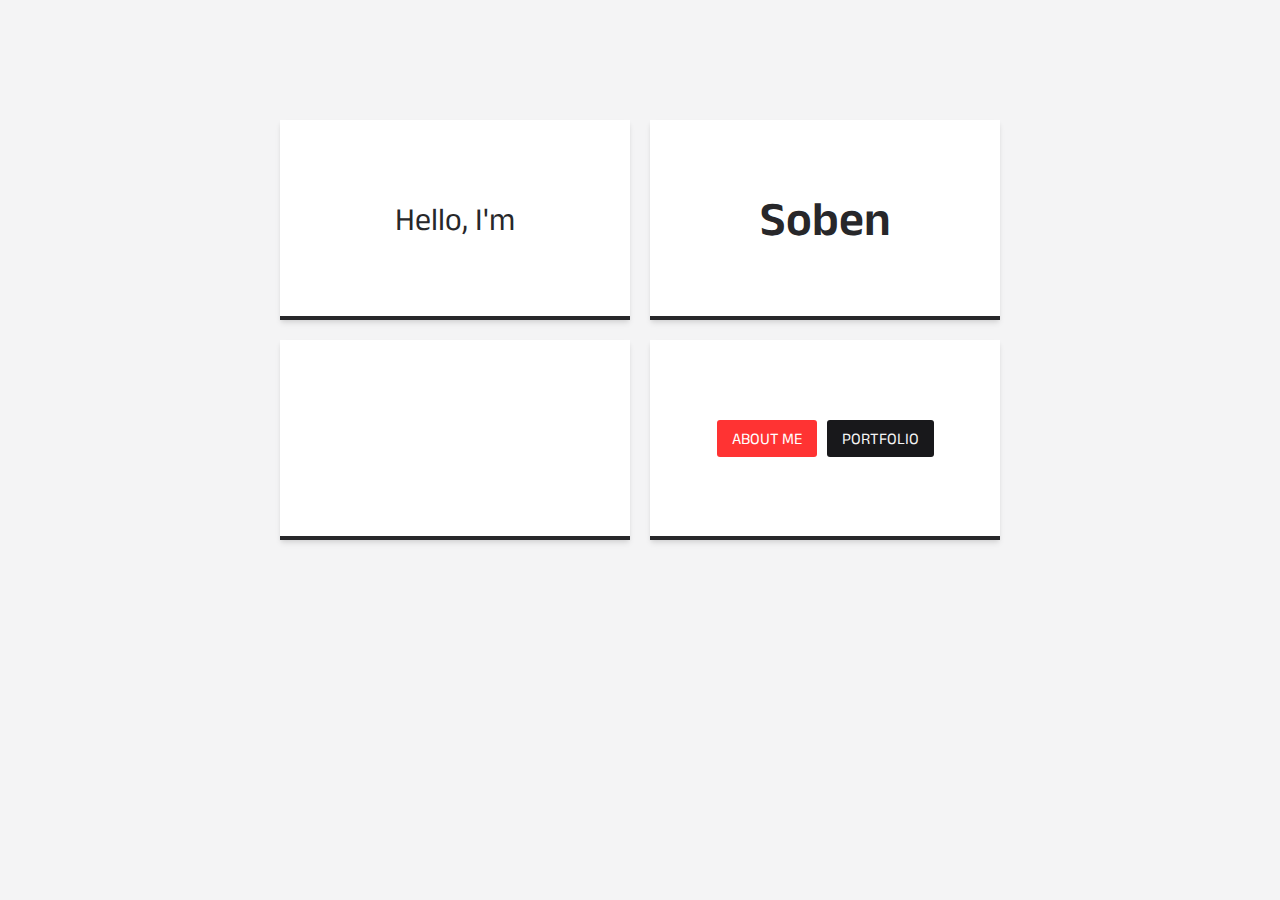
<file: index.html>
<!DOCTYPE html>
<html lang="en">
  <head>
    <meta charset="UTF-8" />
    <meta http-equiv="X-UA-Compatible" content="IE=edge" />
    <meta name="viewport" content="width=device-width, initial-scale=1.0" />
    <link rel="icon" href="img/logo/soben-logo-site-icon-2.png" />
    <link
      rel="stylesheet"
      href="https://cdnjs.cloudflare.com/ajax/libs/font-awesome/6.1.1/css/all.min.css"
      integrity="sha512-KfkfwYDsLkIlwQp6LFnl8zNdLGxu9YAA1QvwINks4PhcElQSvqcyVLLD9aMhXd13uQjoXtEKNosOWaZqXgel0g=="
      crossorigin="anonymous"
      referrerpolicy="no-referrer"
    />
    <link rel="stylesheet" href="css/style.css" />
    <script
      src="https://code.jquery.com/jquery-3.6.3.min.js"
      integrity="sha256-pvPw+upLPUjgMXY0G+8O0xUf+/Im1MZjXxxgOcBQBXU="
      crossorigin="anonymous"
    ></script>
    <title>Soben Phon</title>
    <!-- <script>
      $(function () {
        $("#header").load("header.html");
      });
    </script> -->
  </head>
  <body>
    <div id="header"></div>

    <!-- Showcase -->
    <section class="showcase">
      <div class="container gallery-grid">
        <h2 class="grid-item card">Hello, I'm</h2>
        <h1 class="grid-item card">Soben</h1>
        <div class="social-link grid-item card">
          <div>
            <a href="https://web.facebook.com/sobenphon" class="social-item">
              <i class="fa-brands fa-facebook-square"></i>
            </a>
            <a href="https://twitter.com/SobenPhon" class="social-item">
              <i class="fa-brands fa-twitter-square"></i>
            </a>
            <a href="mailto:sobenphon@gmail.com" class="social-item">
              <i class="fa-solid fa-square-envelope"></i>
            </a>
            <a
              href="https://www.linkedin.com/in/soben-phon-43a870157/"
              class="social-item"
            >
              <i class="fa-brands fa-linkedin"></i>
            </a>
            <a href="https://github.com/SobenPhon" class="social-item">
              <i class="fa-brands fa-github-square"></i>
            </a>
          </div>
        </div>

        <div class="grid-item card">
          <a href="about.html" class="btn btn-secondary">About Me</a>
          <a href="portfolio.html" class="btn">Portfolio</a>
        </div>
      </div>
    </section>

    <script src="./script/app.js"></script>
  </body>
</html>
</file>
<file: css/style.css>
@import url("https://fonts.googleapis.com/css2?family=Anek+Latin:wght@400;500;600&family=Battambang:wght@400;700&display=swap");
:root {
  --primary: #18181b;
  --secondary: #27272a;
  --third: #ff3333;
  --dark: #18181b;
  --light: #f4f4f5;
  --white: #fff;
  --hv-color: #f1f1f1;
  --foreground: var(--secondary);
  --background: var(--light);
  --card: var(--white);
  --hover: var(--hv-color);
  --contrast-fg: var(--light);
  --contrast-bg: var(--primary);
  --box-shadow: rgba(60, 64, 67, 0.3) 0px 1px 2px 0px,
    rgba(60, 64, 67, 0.15) 0px 2px 6px 2px;
  --box-sd-1: rgba(0, 0, 0, 0.1) 0px 4px 6px -1px,
    rgba(0, 0, 0, 0.06) 0px 2px 4px -1px;
  --box-sd-2: rgba(60, 64, 67, 0.3) 0px 1px 2px 0px,
    rgba(60, 64, 67, 0.15) 0px 2px 6px 2px;
}

.darkmode {
  --primary: #18181b;
  --secondary: #27272a;
  --third: #ff3333;
  --dark: #18181b;
  --light: #f4f4f5;
  --white: #fff;
  --soft-dark: #efefef29;
  --dim-light: #e5e5e5e2;
  --foreground: var(--dim-light);
  --background: var(--dark);
  --card: var(--secondary);
  --hover: var(--soft-dark);
  --contrast-fg: var(--primary);
  --contrast-bg: var(--light);
}

* {
  box-sizing: border-box;
  margin: 0;
  padding: 0;
}

body {
  font-family: "Anek Latin", sans-serif, "Battambang", cursive;
  color: var(--foreground);
  background-color: var(--background);
}

h1,
h2,
h3,
h4,
h5 {
  margin: 0;
}

a {
  text-decoration: none;
}

.header {
  background: var(--card);
  height: 60px;
}
.header .container {
  display: flex;
  align-items: center;
  justify-content: space-between;
  height: 100%;
}
.header .logo a img {
  height: 45px;
  transition: transform 0.2s ease-out;
}
.header .logo a img:hover {
  transform: scale(1.2);
  transform: rotate(-10deg);
}
.header .logo > a {
  display: flex;
}
.header .nav-menu ul {
  display: flex;
  gap: 20px;
  align-items: center;
}
.header li {
  list-style: none;
}
.header ul li a {
  font-size: 18px;
  color: var(--foreground);
  padding: 6px 15px;
  text-transform: uppercase;
  border-radius: 5px;
  transition: all 0.2s ease-out;
}
.header ul li a:hover {
  background: var(--hover);
  padding: 6px 15px;
}
.header .btn::before {
  border-radius: 5px;
}
.header .dark-mode-toggle {
  background: none;
  border: none;
  font-size: 18px;
  border-radius: 5px;
  color: var(--foreground);
  display: flex;
  margin-left: 10px;
}
.header .dark-mode-toggle i {
  margin-right: 0;
  cursor: pointer;
}

.showcase {
  margin-top: 20px;
}
.showcase h2 {
  font-size: 2rem;
  font-weight: 400;
}
.showcase h1 {
  font-size: 3rem;
  font-weight: 600;
}
.showcase .gallery-grid {
  grid-template-columns: repeat(2, 350px);
  justify-content: center;
  gap: 20px;
  padding-top: 100px;
  padding-bottom: 100px;
}
.showcase .gallery-grid .card {
  color: var(--foreground);
  box-shadow: var(--box-sd-1);
  padding: 20px;
  text-align: center;
  height: 200px;
  display: flex;
  justify-content: center;
  align-items: center;
  gap: 10px;
}
.showcase .gallery-grid .button {
  display: flex;
  gap: 5px;
  align-items: center;
  justify-content: center;
}
.showcase .social-link h3 {
  font-size: 1.3rem;
  margin-bottom: 5px;
}
.showcase .social-link i {
  font-size: 35px;
  color: var(--foreground);
  transition: all 0.2s ease-in;
}
.showcase .social-link i:hover {
  color: var(--third);
  transform: scale(1.2);
}

.container {
  max-width: 1100px;
  margin: 0 auto;
  padding: 0 20px;
}

p {
  line-height: 1.3;
}

i {
  margin-right: 5px;
}

.heading {
  font-size: 2rem;
  font-weight: 500;
  text-align: center;
  width: 15%;
  border-bottom: var(--third) 2px solid;
  padding-bottom: 3px;
  margin: 30px auto 40px auto;
  color: var(--foreground);
}

.sub-heading {
  font-size: 1.5rem;
  font-weight: 500;
  text-transform: uppercase;
  margin: 0 0 15px;
}
.sub-heading span {
  color: var(--alt-color);
}

.sub-heading-bg {
  background: var(--secondary);
  box-shadow: var(--box-sd-1);
  color: var(--white);
  padding: 8px 10px;
  border-radius: 5px;
  display: inline-block;
}
.sub-heading-bg i {
  color: var(--third);
  height: 100%;
  border-radius: 5px;
  font-size: 20px;
}

.third-heading {
  font-size: 1.2rem;
  font-weight: 600;
  text-transform: capitalize;
  margin-bottom: 20px;
}
.third-heading span {
  padding-bottom: 5px;
  border-bottom: 2px solid var(--third-color);
}

.title {
  font-size: 1.2rem;
  font-weight: 600;
}

.sub-title,
.sub-date {
  opacity: 0.75;
}

.sub-title {
  margin-bottom: 2px;
}

.icon {
  background: var(--secondary);
  color: var(--third);
  padding: 10px;
  border-radius: 5px;
}

.btn {
  padding: 10px 15px;
  border: none;
  background: var(--contrast-bg);
  color: var(--contrast-fg);
  text-transform: uppercase;
  border-radius: 3px;
  display: inline-block;
  position: relative;
  z-index: 1;
}

.btn::before {
  content: "";
  position: absolute;
  top: 0;
  left: 0;
  bottom: 0;
  right: 0;
  z-index: -1;
  background-color: var(--third);
  border-radius: 3px;
  transition: transform 0.2s ease-in;
  transform: scaleX(0);
  transform-origin: left;
}

.btn:hover::before,
.btn:focus::before {
  transform: scaleX(1);
}

.btn-primary {
  color: var(--background);
  transition: all 0.2s ease-out;
  white-space: nowrap;
}
.btn-primary:hover {
  border-bottom: 3px solid var(--foreground);
}

.btn-secondary {
  background-color: var(--third);
  color: var(--white);
}

.btn-secondary::before {
  content: "";
  position: absolute;
  top: 0;
  left: 0;
  bottom: 0;
  right: 0;
  z-index: -1;
  background-color: var(--primary);
  border-radius: 3px;
  transition: transform 0.2s ease-in;
  transform: scaleX(0);
  transform-origin: left;
}

.btn-third {
  background: var(--third-color);
}

.card {
  box-shadow: var(--box-sd-1);
  border-bottom: 4px solid var(--foreground);
  transition: all 0.4s ease-out;
  background-color: var(--card);
  color: var(--foreground);
}
.card .card-body {
  display: block;
}
.card .card-header {
  padding: 10px;
  text-align: center;
  color: var(--primary);
}
.card .card-header .img-icon {
  box-shadow: var(--box-sd-1);
  background-color: var(--background);
  padding: 3px;
  width: 40px;
  height: 40px;
  border-radius: 5px;
  transition: transform 0.4s ease-out;
}
.card .card-header p {
  font-size: 17px;
  font-weight: 600;
}
.card .card-logo {
  width: 60px;
  height: 60px;
  box-shadow: var(--box-sd-1);
  border-radius: 50%;
}
.card .card-title {
  color: var(--foreground);
}
.card:hover {
  transform: scale(1.03);
  border-bottom: 4px solid var(--third);
}
.card:hover .img-icon {
  transform: scale(1.1);
}

.mt-1 {
  margin-top: 5px;
}

.mt-2 {
  margin-top: 10px;
}

.my-2 {
  margin: 10px 0;
}

.mb-1 {
  margin-bottom: 5px;
}

.mb-2 {
  margin-bottom: 10px;
}

.p-1 {
  padding: 5px;
}

.active {
  padding: 6px 15px;
  border-radius: 5px;
  background-color: var(--third);
  color: var(--white) !important;
}
.active:hover {
  background-color: var(--third) !important;
  color: var(--white) !important;
}

.hidden {
  display: none;
}

.overlay {
  position: fixed;
  top: 0;
  left: 0;
  width: 100%;
  height: 100%;
  background-color: rgba(0, 0, 0, 0.6);
  -webkit-backdrop-filter: blur(3px);
          backdrop-filter: blur(3px);
  z-index: 5;
}

.dark {
  background-color: #333;
}

.flex-super,
.flex-box {
  display: flex;
  gap: 20px;
}

.flex-super-item,
.flex-item {
  flex: 1;
}

.sub-grid {
  display: grid;
  grid-template-columns: repeat(2, 1fr);
  gap: 25px;
}

.gallery-grid {
  display: grid;
  grid-template-columns: repeat(5, 1fr);
  gap: 20px;
  margin-bottom: 25px;
}

.modals .container-flex {
  display: flex;
  align-items: flex-start;
  justify-content: space-evenly;
  gap: 30px;
  position: absolute;
  left: 50%;
  top: 50%;
  transform: translate(-50%, -50%);
  width: auto;
  background-color: var(--card);
  padding: 2rem;
  border-radius: 5px;
  z-index: 10;
}
.modals .container-flex .img img {
  width: 250px;
  height: 100%;
  -o-object-fit: cover;
     object-fit: cover;
}
.modals .container-flex .desc h2 {
  font-size: 18px;
  margin: 0;
  line-height: 1.5;
  color: var(--foreground);
  text-transform: none;
}
.modals .container-flex .desc h2 span {
  font-weight: normal;
}
.modals .container-flex .desc h2 a {
  color: var(--third);
  font-weight: normal;
}
.modals .container-flex .desc p {
  margin-bottom: 25px;
}
.modals .container-flex .close-modal {
  position: absolute;
  top: 0.4rem;
  right: 0.6rem;
  font-size: 2rem;
  color: var(--foreground);
  cursor: pointer;
  border: none;
  background: none;
  transition: transform 0.15s ease-out;
}
.modals .container-flex .close-modal:hover {
  transform: scale(1.2);
}

.skeleton {
  animation: skeleton 1s ease-out infinite alternate;
  background-color: #d3d3d3;
}

@keyframes skeleton {
  to {
    opacity: 0.5;
  }
}
@media (max-width: 400px) {
  .modals .container-flex {
    display: block;
    width: 80%;
  }
  .modals .container-flex .img {
    margin-bottom: 20px;
  }
}
@media (max-width: 900px) {
  .modals .container-flex {
    width: 80%;
  }
  .modals .container-flex .img img {
    width: 150px;
  }
}
.portfolio .card .card-body {
  width: 100%;
}
.portfolio .web-container,
.portfolio .side-container {
  cursor: pointer;
}
.portfolio .web-container .card .card-body,
.portfolio .side-container .card .card-body {
  width: 100%;
  height: 200px;
  -o-object-fit: contain;
     object-fit: contain;
}
.portfolio .media .gallery-grid {
  grid-template-columns: repeat(4, 1fr);
}

.about .card {
  padding: 20px;
}
.about .gallery-grid {
  display: grid;
  grid-template-columns: repeat(3, 1fr);
  gap: 20px;
  margin-bottom: 40px;
}
.about .gallery-grid a {
  color: inherit;
}

@media (max-width: 1023px) {
  .heading {
    width: 15%;
    font-size: 1.6rem;
  }
  .sub-heading {
    font-size: 1.3rem;
  }
  .gallery-grid {
    grid-template-columns: repeat(2, 1fr);
  }
  .about .gallery-grid {
    grid-template-columns: repeat(2, 1fr);
  }
  .portfolio .web .gallery-grid {
    grid-template-columns: repeat(3, 1fr);
  }
  .portfolio .media .gallery-grid {
    grid-template-columns: repeat(3, 1fr);
  }
  .modal .container-flex {
    gap: 15px;
    width: 90%;
  }
  .modal .container-flex .close-modal {
    top: 0.4rem;
    right: 0.6rem;
    font-size: 1.5rem;
    transition: transform 0.15s ease-out;
  }
  .modal .container-flex .close-modal:hover {
    transform: scale(1.1);
  }
}
@media (max-width: 767px) {
  .header {
    height: 100%;
    padding: 10px 0;
  }
  .header .container {
    flex-direction: column;
    gap: 10px;
  }
  .header .nav-menu ul {
    display: flex;
    gap: 2px;
  }
  .header li {
    margin-bottom: 6px;
  }
  .about .gallery-grid {
    grid-template-columns: repeat(1, 1fr);
  }
  .showcase .gallery-grid {
    grid-template-columns: repeat(1, 1fr);
    padding-top: 0;
  }
  .showcase .gallery-grid .card {
    border-bottom: 4px solid rgba(51, 51, 51, 0.514);
    height: 150px;
  }
  .portfolio .web .gallery-grid {
    grid-template-columns: repeat(2, 1fr);
  }
  .portfolio .media .gallery-grid {
    grid-template-columns: repeat(2, 1fr);
  }
  .heading {
    width: 35%;
    font-size: 1.5rem;
    margin: 30px auto;
  }
  .sub-heading {
    font-size: 1.25rem;
  }
  .modal .container-flex {
    flex-direction: column;
    gap: 15px;
    width: 90%;
  }
  .modal .container-flex .item-flex {
    width: auto;
    flex-grow: 0;
  }
}
</file>
